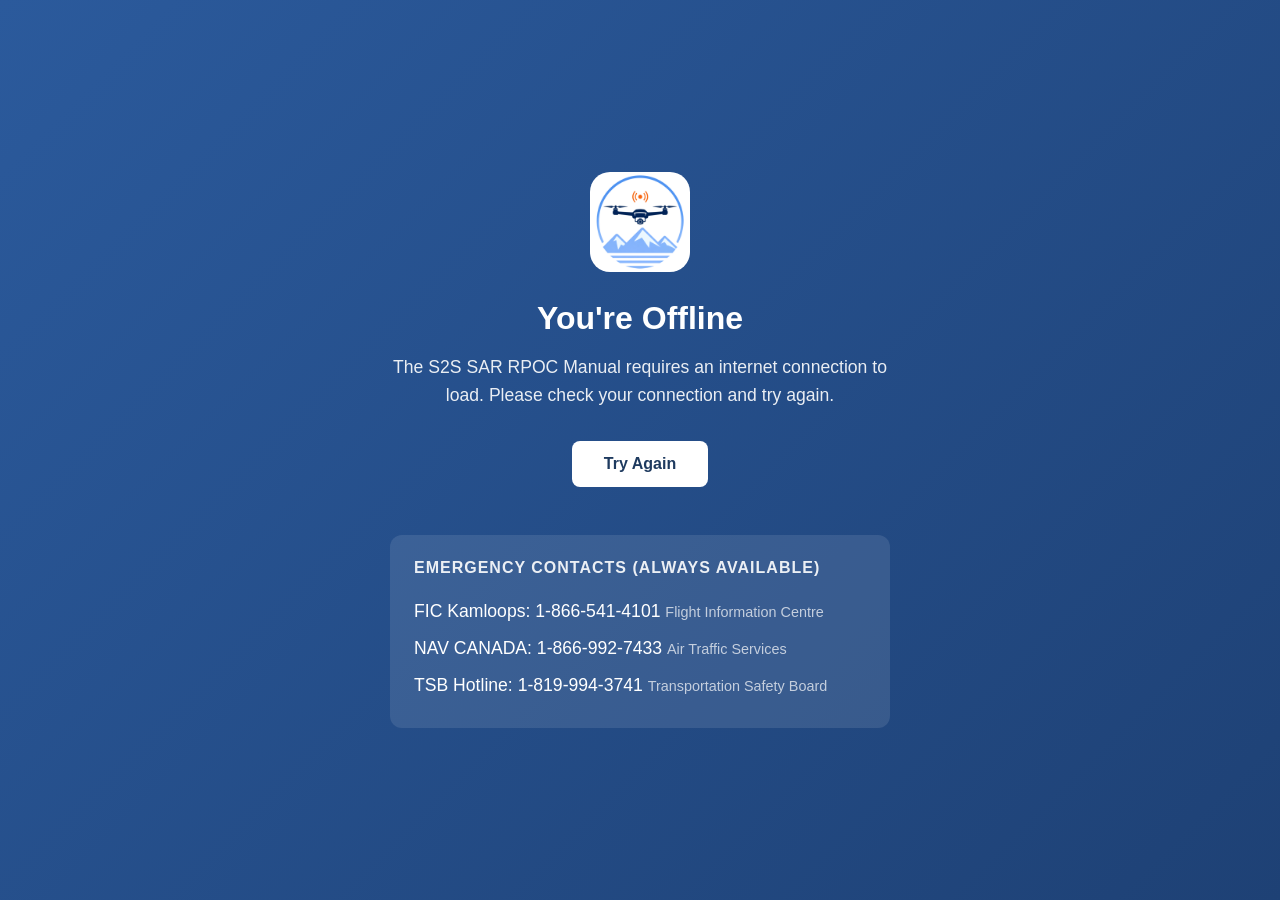
<file: docs/offline.html>
<!DOCTYPE html>
<html lang="en">
<head>
    <meta charset="UTF-8">
    <meta name="viewport" content="width=device-width, initial-scale=1.0">
    <title>Offline - S2S SAR RPOC</title>
    <style>
        * {
            margin: 0;
            padding: 0;
            box-sizing: border-box;
        }
        body {
            font-family: -apple-system, BlinkMacSystemFont, 'Segoe UI', Roboto, sans-serif;
            background: linear-gradient(135deg, #2B5A9C 0%, #1E4175 100%);
            min-height: 100vh;
            display: flex;
            align-items: center;
            justify-content: center;
            color: white;
            padding: 20px;
        }
        .container {
            text-align: center;
            max-width: 500px;
        }
        .icon {
            font-size: 80px;
            margin-bottom: 24px;
            opacity: 0.9;
        }
        h1 {
            font-size: 2rem;
            margin-bottom: 16px;
            font-weight: 600;
        }
        p {
            font-size: 1.1rem;
            opacity: 0.9;
            margin-bottom: 32px;
            line-height: 1.6;
        }
        .retry-btn {
            display: inline-block;
            padding: 14px 32px;
            background: white;
            color: #1e3a5f;
            text-decoration: none;
            border-radius: 8px;
            font-weight: 600;
            font-size: 1rem;
            transition: transform 0.2s, box-shadow 0.2s;
        }
        .retry-btn:hover {
            transform: translateY(-2px);
            box-shadow: 0 8px 20px rgba(0,0,0,0.3);
        }
        .emergency-info {
            margin-top: 48px;
            padding: 24px;
            background: rgba(255,255,255,0.1);
            border-radius: 12px;
            text-align: left;
        }
        .emergency-info h2 {
            font-size: 1rem;
            text-transform: uppercase;
            letter-spacing: 1px;
            margin-bottom: 16px;
            opacity: 0.9;
        }
        .emergency-info a {
            color: white;
            text-decoration: none;
            display: block;
            padding: 8px 0;
            font-size: 1.1rem;
        }
        .emergency-info a:hover {
            text-decoration: underline;
        }
        .emergency-info span {
            opacity: 0.7;
            font-size: 0.9rem;
        }
    </style>
</head>
<body>
    <div class="container">
        <img src="icons/logo.png" alt="" style="width: 100px; height: 100px; margin-bottom: 24px; border-radius: 20px;">
        <h1>You're Offline</h1>
        <p>The S2S SAR RPOC Manual requires an internet connection to load. Please check your connection and try again.</p>
        <a href="/" class="retry-btn" onclick="window.location.reload(); return false;">Try Again</a>

        <div class="emergency-info">
            <h2>Emergency Contacts (Always Available)</h2>
            <a href="tel:1-866-541-4101">
                FIC Kamloops: 1-866-541-4101
                <span>Flight Information Centre</span>
            </a>
            <a href="tel:1-866-992-7433">
                NAV CANADA: 1-866-992-7433
                <span>Air Traffic Services</span>
            </a>
            <a href="tel:1-819-994-3741">
                TSB Hotline: 1-819-994-3741
                <span>Transportation Safety Board</span>
            </a>
        </div>
    </div>
</body>
</html>
</file>
